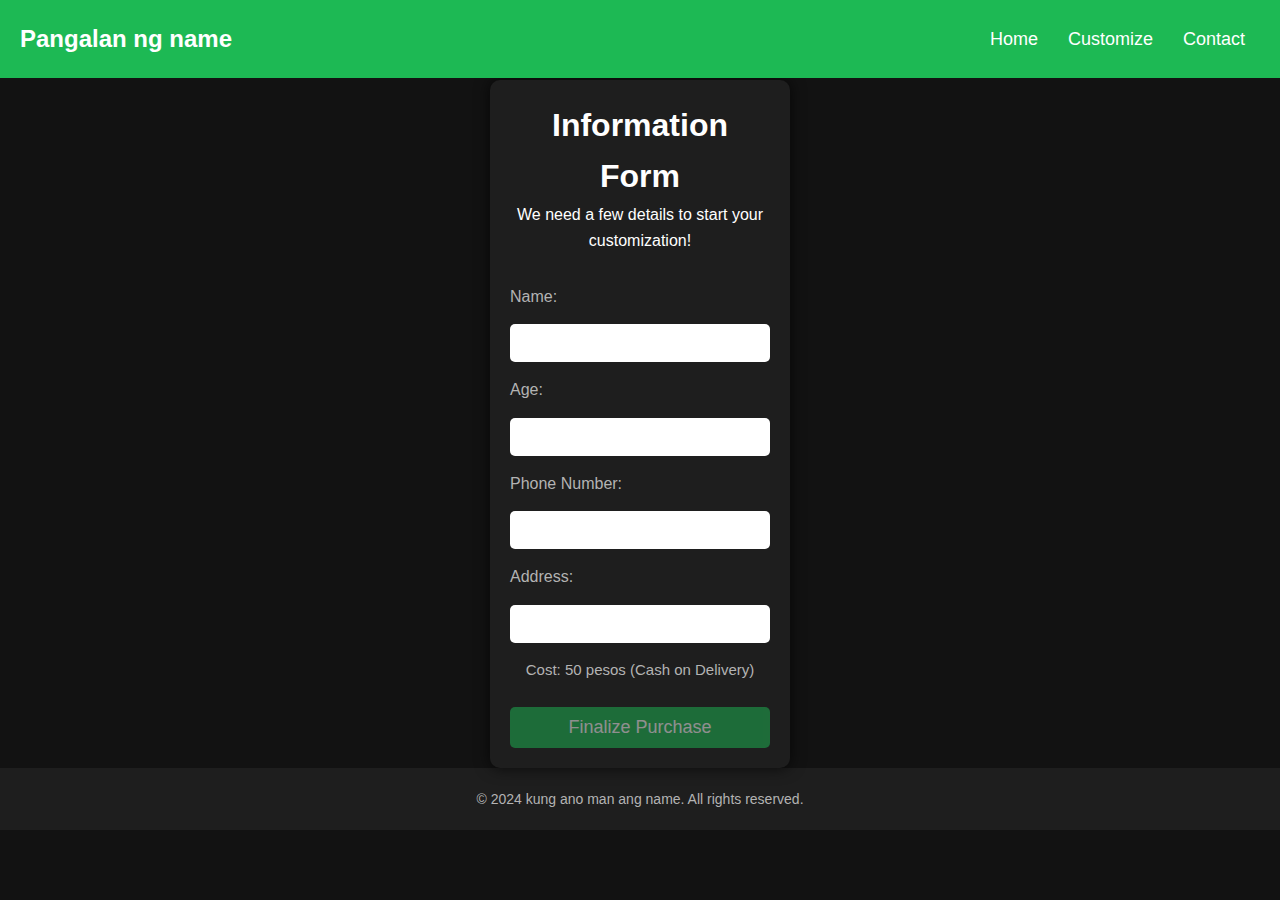
<file: Dashboard/customize_form.html>
<!DOCTYPE html>
<html lang="en">
<head>
    <meta charset="UTF-8">
    <meta name="viewport" content="width=device-width, initial-scale=1.0">
    <title>Customization Form</title>
    <link rel="stylesheet" href="dbstyle.css">
    <style>
        .form-section {
            display: flex;
            justify-content: center;
            align-items: center;
            min-height: 80vh;
            background-color: #121212;
            padding-top: 80px;
        }

        form {
            background: #1e1e1e;
            padding: 20px;
            border-radius: 10px;
            box-shadow: 0 0 15px rgba(0, 0, 0, 0.7);
            width: 300px;
            display: flex;
            flex-direction: column;
            gap: 15px;
            animation: fadeIn 0.8s ease-in-out;
        }

        form label {
            color: #b3b3b3;
            font-size: 16px;
        }

        form input, form textarea {
            padding: 10px;
            border: none;
            border-radius: 5px;
            font-size: 16px;
        }

        #startBtn {
            background-color: #1DB954;
            color: #ffffff;
            padding: 10px;
            border: none;
            border-radius: 5px;
            font-size: 18px;
            cursor: not-allowed;
            opacity: 0.5;
            transition: all 0.3s ease;
        }

        #startBtn:enabled {
            cursor: pointer;
            opacity: 1;
        }

        #startBtn:enabled:hover {
            background-color: #17a74a;
            transform: scale(1.05);
        }

        @keyframes fadeIn {
            from { opacity: 0; transform: translateY(-20px); }
            to { opacity: 1; transform: translateY(0); }
        }

        .form-header {
            text-align: center;
            color: #ffffff;
            margin-bottom: 15px;
        }

        .price-info {
            text-align: center;
            color: #b3b3b3;
            font-size: 15px;
            margin-bottom: 10px;
        }
    </style>
</head>
<body>
    <header>
        <nav>
            <div class="logo">Pangalan ng name</div>
            <ul>
                <li><a href="dashboard.html">Home</a></li>
                <li><a href="#">Customize</a></li>
                <li><a href="#">Contact</a></li>
            </ul>
        </nav>
    </header>

    <section class="form-section">
        <form id="customForm">
            <div class="form-header">
                <h1>Information Form</h1>
                <p>We need a few details to start your customization!</p>
            </div>

            <label for="name">Name:</label>
            <input type="text" id="name" name="name" required>

            <label for="age">Age:</label>
            <input type="number" id="age" name="age" required>

            <label for="phone">Phone Number:</label>
            <input type="tel" id="phone" name="phone" required>

            <label for="address">Address:</label>
            <input type="text" id="address" name="address" required>

            <div class="price-info">Cost: 50 pesos (Cash on Delivery)</div>

            <button type="submit" id="startBtn" disabled>Finalize Purchase</button>
        </form>
    </section>

    <footer>
        <p>&copy; 2024 kung ano man ang name. All rights reserved.</p>
    </footer>

    <script>
        const form = document.getElementById('customForm');
        const startBtn = document.getElementById('startBtn');

        form.addEventListener('input', () => {
            const isValid = [...form.elements].every(input => input.value.trim() !== "" || input.tagName === "TEXTAREA");
            startBtn.disabled = !isValid;
        });

        form.addEventListener('submit', (e) => {
            e.preventDefault();
            alert('Form submitted! Proceeding to customization...');
            window.location.href = 'customize_form.html';
        });
    </script>
</body>
</html>
</file>
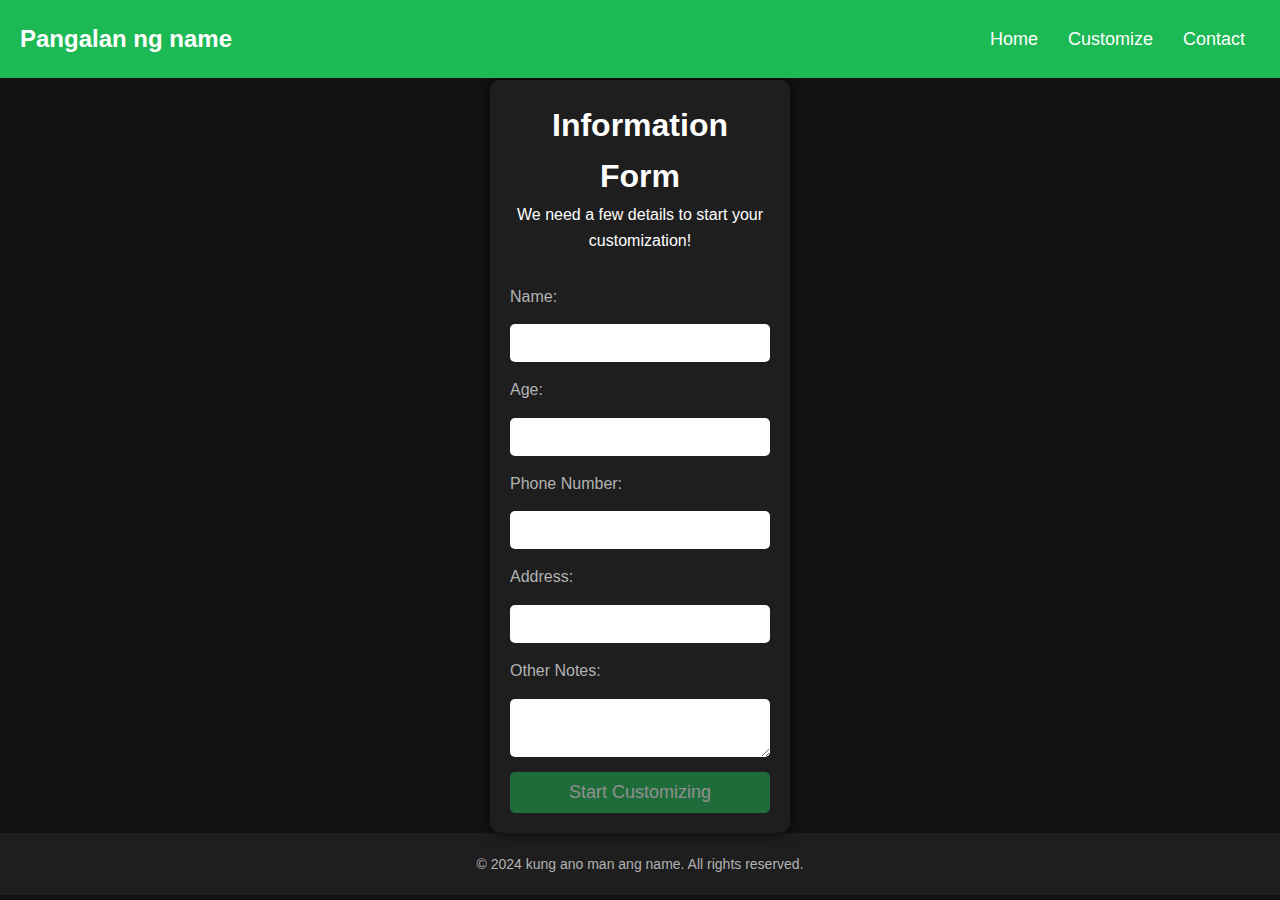
<file: Dashboard/information_form.html>
<!DOCTYPE html>
<html lang="en">
<head>
    <meta charset="UTF-8">
    <meta name="viewport" content="width=device-width, initial-scale=1.0">
    <title>Customization Form</title>
    <link rel="stylesheet" href="dbstyle.css">
    <style>
        .form-section {
            display: flex;
            justify-content: center;
            align-items: center;
            min-height: 80vh;
            background-color: #121212;
            padding-top: 80px;
        }

        form {
            background: #1e1e1e;
            padding: 20px;
            border-radius: 10px;
            box-shadow: 0 0 15px rgba(0, 0, 0, 0.7);
            width: 300px;
            display: flex;
            flex-direction: column;
            gap: 15px;
            animation: fadeIn 0.8s ease-in-out;
        }

        form label {
            color: #b3b3b3;
            font-size: 16px;
        }

        form input, form textarea {
            padding: 10px;
            border: none;
            border-radius: 5px;
            font-size: 16px;
        }

        #startBtn {
            background-color: #1DB954;
            color: #ffffff;
            padding: 10px;
            border: none;
            border-radius: 5px;
            font-size: 18px;
            cursor: not-allowed;
            opacity: 0.5;
            transition: all 0.3s ease;
        }

        #startBtn:enabled {
            cursor: pointer;
            opacity: 1;
        }

        #startBtn:enabled:hover {
            background-color: #17a74a;
            transform: scale(1.05);
        }

        @keyframes fadeIn {
            from { opacity: 0; transform: translateY(-20px); }
            to { opacity: 1; transform: translateY(0); }
        }

        .form-header {
            text-align: center;
            color: #ffffff;
            margin-bottom: 15px;
        }
    </style>
</head>
<body>
    <header>
        <nav>
            <div class="logo">Pangalan ng name</div>
            <ul>
                <li><a href="dashboard.html">Home</a></li>
                <li><a href="#">Customize</a></li>
                <li><a href="#">Contact</a></li>
            </ul>
        </nav>
    </header>

    <section class="form-section">
        <form id="customForm">
            <div class="form-header">
                <h1>Information Form</h1>
                <p>We need a few details to start your customization!</p>
            </div>

            <label for="name">Name:</label>
            <input type="text" id="name" name="name" required>

            <label for="age">Age:</label>
            <input type="number" id="age" name="age" required>

            <label for="phone">Phone Number:</label>
            <input type="tel" id="phone" name="phone" required>

            <label for="address">Address:</label>
            <input type="text" id="address" name="address" required>

            <label for="notes">Other Notes:</label>
            <textarea id="notes" name="notes"></textarea>

            <button type="submit" id="startBtn" disabled>Start Customizing</button>
        </form>
    </section>

    <footer>
        <p>&copy; 2024 kung ano man ang name. All rights reserved.</p>
    </footer>

    <script>
        const form = document.getElementById('customForm');
        const startBtn = document.getElementById('startBtn');

        form.addEventListener('input', () => {
            const isValid = [...form.elements]
                .filter(input => input.type !== "submit" && input.id !== "notes") // Ignore button & Other Notes
                .every(input => input.value.trim() !== "");
            startBtn.disabled = !isValid;
        });

        form.addEventListener('submit', (e) => {
         e.preventDefault();
            alert('Form submitted! Proceeding to customization...');
            window.location.href = 'customize_form.html'; // Ensure path is correct
        });
    </script>
</body>
</html>
</file>
<file: Dashboard/dbstyle.css>
/* General Reset */
* {
    margin: 0;
    padding: 0;
    box-sizing: border-box;
}

body {
    font-family: Arial, sans-serif;
    background-color: #121212; 
    color: #ffffff; 
    line-height: 1.6;
}

/* Navigation Bar */
header {
    background-color: #1DB954; 
    padding: 20px 0;
    position: fixed;
    top: 0;
    width: 100%;
    z-index: 1000;
}

nav {
    display: flex;
    justify-content: space-between;
    align-items: center;
    padding: 0 20px;
}

.logo {
    font-size: 24px;
    font-weight: bold;
}

nav ul {
    list-style: none;
    display: flex;
}

nav ul li {
    margin: 0 15px;
}

nav ul li a {
    color: #ffffff;
    text-decoration: none;
    font-size: 18px;
    transition: color 0.3s ease;
}

nav ul li a:hover {
    color: #b3b3b3; /* hover effect */
}

/* Hero Section */
.hero {
    background-image: url('hero-bg.jpg'); /* ditu ilalagay ang image por main */
    background-size: cover;
    background-position: center;
    height: 100vh;
    display: flex;
    flex-direction: column;
    justify-content: center;
    align-items: center;
    text-align: center;
    padding: 0 20px;
}

.hero h1 {
    font-size: 48px;
    margin-bottom: 20px;
}

.hero p {
    font-size: 24px;
    margin-bottom: 30px;
}

.cta-button {
    background-color: #1DB954;
    color: #ffffff;
    padding: 15px 30px;
    border-radius: 5px;
    text-decoration: none;
    font-size: 18px;
    transition: background-color 0.3s ease;
}

.cta-button:hover {
    background-color: #17a74a; 
}


/* Why Choose Us? */
.why-choose-us {
    padding: 50px 20px;
    text-align: center;
}

.why-choose-us h2 {
    font-size: 36px;
    margin-bottom: 30px;
}

.reasons {
    display: flex;
    justify-content: space-around;
}

.reason {
    width: 30%;
}

.reason i {
    font-size: 48px;
    margin-bottom: 20px;
    color: #1DB954;
}

.reason h3 {
    font-size: 24px;
    margin-bottom: 15px;
}

.reason p {
    font-size: 16px;
}

/* Footer */
footer {
    background-color: #1e1e1e;
    padding: 20px;
    text-align: center;
}

footer p {
    font-size: 14px;
    color: #b3b3b3;
}
</file>
